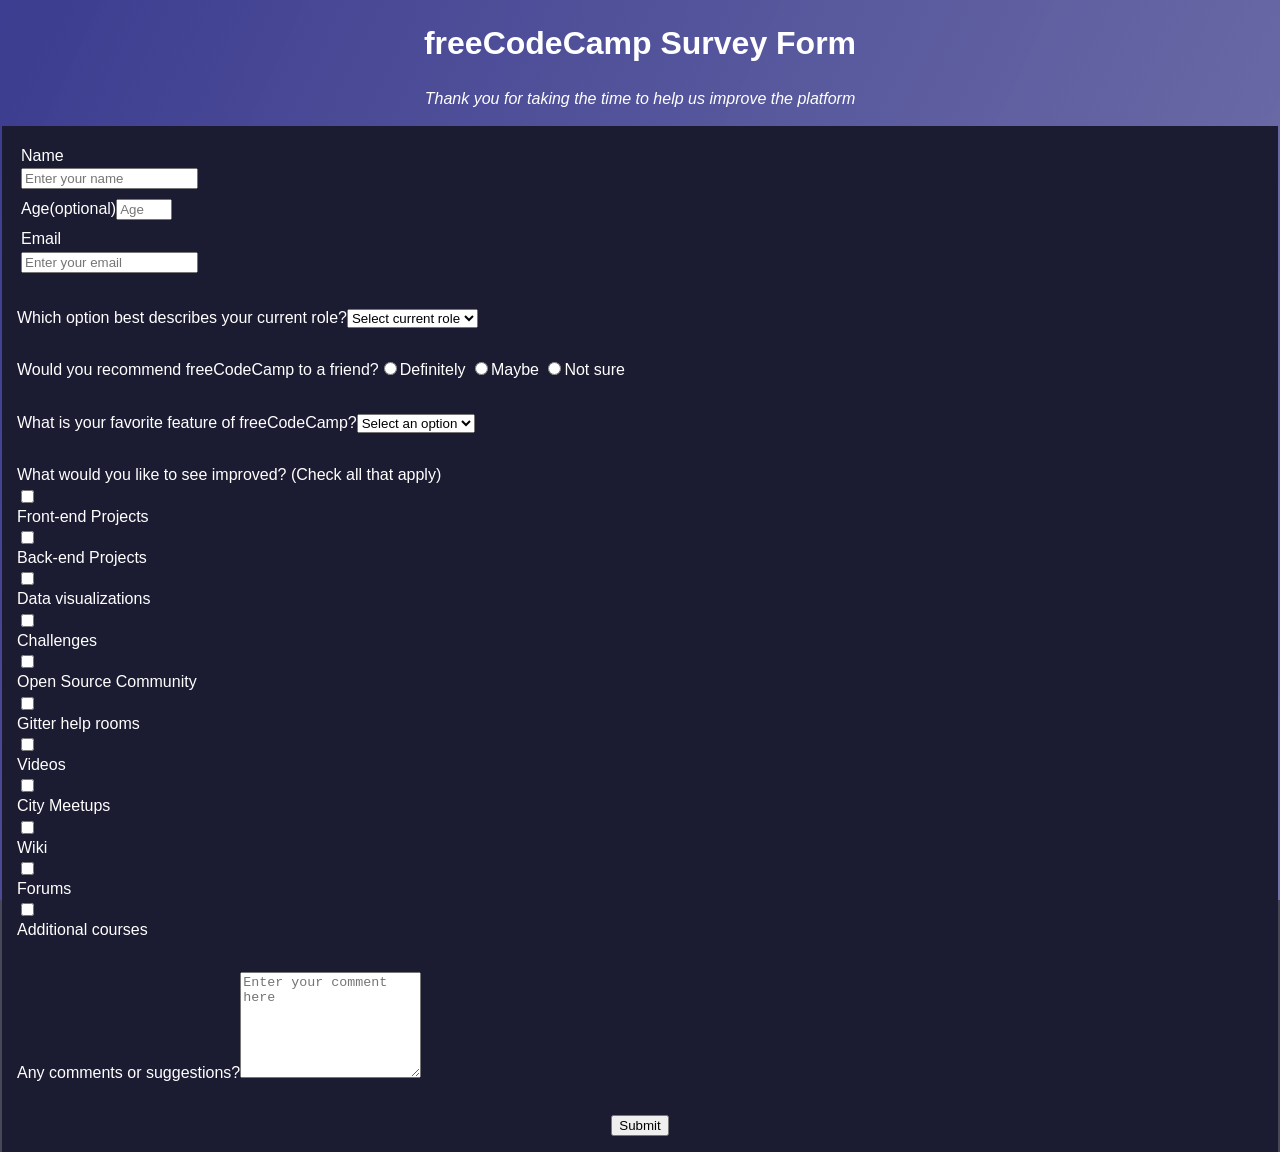
<file: index.html>
<!DOCTYPE html>
<html lang="en">
  <head>
    <meta charset="UTF-8">
    <title>freeCodeCamp Survey Form</title>
    <link rel="stylesheet" href="logincss.css" />
  </head>
  <body style="background image= C:\Users\anoop\OneDrive\Pictures\Saved Pictures\Spherical-Mirror.jpg">
    <h1 id="title">freeCodeCamp Survey Form</h1>
    <p id="description" ><em>Thank you for taking the time to help us improve the platform</em></p>
    <form id="survey-form">
      <fieldset id ="names">
        <label type="text" id="name-label" class="name-label" required>Name<input id="name" type="text" placeholder="Enter your name" required></label>
        <label id="number-label" class="number-label">Age(optional)<input id="number" min="10" max="115" type ='number'placeholder="Age"></label>
        <label id="email-label" class="email-label" >Email<input id="email" placeholder="Enter your email" type="email" required></label>
      </fieldset>
      <fieldset id="role">
        <label class="option">Which option best describes your current role?<select id="dropdown" name="referrer">
      </fieldset>
            <option value="">Select current role</option>
            <option value="1">Student</option>
            <option value="2">Full Time Job</option>
            <option value="3">Full Time Learner</option>
            <option value="4">Prefer not to say</option>
            <option value="5">Other</option>
          </select></label>
        </fieldset>
        <fieldset id="recommend">
        <label class="rec">Would you recommend freeCodeCamp to a friend?<input type="radio" value="definitely" name="option">Definitely</input>
        <input type="radio" class="maybe" value="maybe"
        name="option"
        name="may">Maybe</input>
        <input type="radio" value="notsure"name="option">Not sure</input>
        </label>
        </fieldset>
        <fieldset id="feature">
        <label>What is your favorite feature of freeCodeCamp?<select>
          <option value="">Select an option</option>
            <option value="1">Challenges</option>
            <option value="2">Projects</option>
            <option value="3">Community</option>
            <option value="4">Open Source</option>
          </select>
        </label>
      </fieldset>
      <fieldset id = "comments">
        <label>What would you like to see improved? (Check all that apply)
          <input type="checkbox"value="front">Front-end Projects</input>
          <input type="checkbox"value="back">Back-end Projects</input>
          <input type="checkbox"value="data">Data visualizations</input>
          <input type="checkbox"value="chall">Challenges</input>
          <input type="checkbox"value="open">Open Source Community</input>
          <input type="checkbox"value="glitter">Gitter help rooms</input>
          <input type="checkbox"value="videos">Videos</input>
          <input type="checkbox"value="meet">City Meetups</input>
          <input type="checkbox"value="wiki">Wiki</input>
          <input type="checkbox"value="forums">Forums</input>
          <input type="checkbox"value="additional"> Additional courses</input>
        </label>
      </fieldset>
      <fieldset>
        <label>Any comments or suggestions?<textarea placeholder="Enter your comment here"></textarea></label>
      </fieldset>
      <fieldset><input id="submit" type="submit"></fieldset>
    </form>
  </body>
</html>
</file>
<file: logincss.css>
label{
    color:white;
    display:block;
    text-align:left;
  }
  
  h1, p{
    color:white;
  }
  body{
  background-color:rgba(27, 27, 50, 0.8);
    text-align:center;
  }
  
  .name-label, .number-label, .email-label{
    text-align:left;      
    width:200px;
    padding:4px;
  }
  
  
  }
  
  .name,.number,.email, textarea{
  display:block;
  width:300px;
  }
  
  fieldset{
    border:none;
    background-color: #1b1b32;
    padding:15px;
  }
  
  .submit{
    background-color:#37af65;
  }
  
  body {
      font-family: 'Poppins', sans-serif;
      font-size: 1rem;
      font-weight: 400;
      line-height: 1.4;
      color: var(--color-white);
      margin: 0;
  }
  
  
  
  
  body::before {
      content: '';
      position: fixed;
      top: 0;
      left: 0;
      height: 100%;
      width: 100%;
      z-index: -1;
      background: var(--color-darkblue);
      background-image: linear-gradient( 115deg, rgba(58, 58, 158, 0.8), rgba(136, 136, 206, 0.7) ), url(https://cdn.freecodecamp.org/testable-projects-fcc/images/survey-form-background.jpeg);
      background-size: cover;
      background-repeat: no-repeat;
      background-position: center;
  }
  
  input[type="checkbox"]{
    display:flex;
    align-items:center;
  }
  
  textarea{
    height:100px;
    width:default}
</file>
